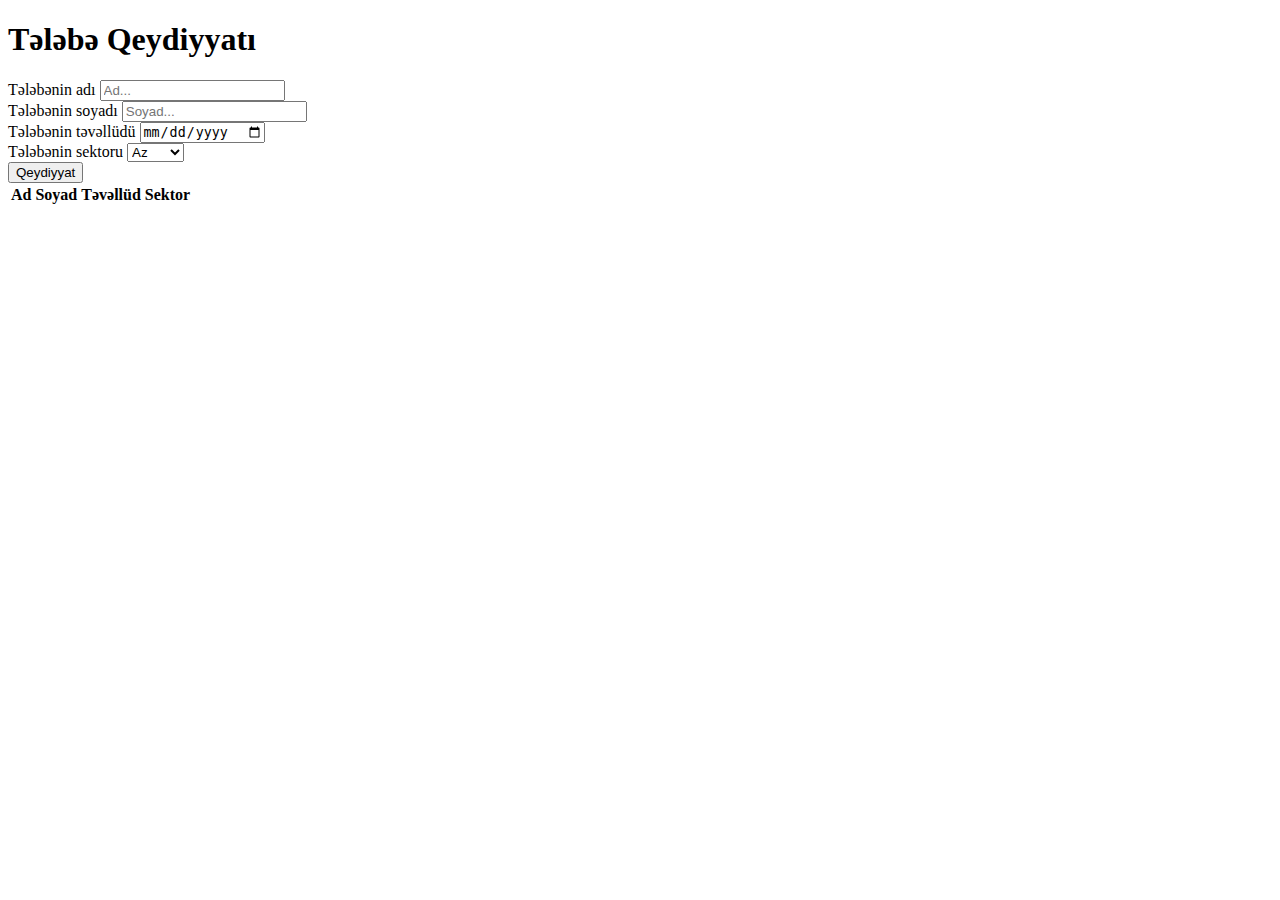
<file: merhele-2-01/index.html>
<!DOCTYPE html>
<html lang="en">
  <head>
    <meta charset="UTF-8" />
    <meta http-equiv="X-UA-Compatible" content="IE=edge" />
    <meta name="viewport" content="width=device-width, initial-scale=1.0" />

    <!-- font awesome icons -->
    <link
      rel="stylesheet"
      href="https://cdnjs.cloudflare.com/ajax/libs/font-awesome/6.1.1/css/all.min.css"
      integrity="sha512-KfkfwYDsLkIlwQp6LFnl8zNdLGxu9YAA1QvwINks4PhcElQSvqcyVLLD9aMhXd13uQjoXtEKNosOWaZqXgel0g=="
      crossorigin="anonymous"
      referrerpolicy="no-referrer"
    />

    <link rel="stylesheet" href="style.css" />

    <title>Student Registiration</title>

    <!-- Bootstrap -->
    <!-- Bootstrap css -->
    <link
      href="https://cdn.jsdelivr.net/npm/bootstrap@5.1.3/dist/css/bootstrap.min.css"
      rel="stylesheet"
      integrity="sha384-1BmE4kWBq78iYhFldvKuhfTAU6auU8tT94WrHftjDbrCEXSU1oBoqyl2QvZ6jIW3"
      crossorigin="anonymous"
    />
  </head>
  <body>
    <!-- 
        Layihənin texniki tələbləri
        Tələbənin adını, soyadını, təvəllüdünü
        və sektorunu qeydiyyat edən proyekt yazmaq.
        Sektor bölməsində Az, Rus, İngilis seçimləri olsun.
        Proyekt veb yaxudda desktop ola bilər.
        İstənilən proqramlaşdırma dili istifadə etmək olar.
        İstənilən verilənlər bazası proqramı istifadə etmək olar.
        Proqram ilk açıldığında tələbələrin sıyahısı
        çıxmalıdır ekrana. pəncərənin yuxarı hissəsində
        tələbənin məlumatlarını qeydiyyat etmək üçün
        qrafik komponentlər yerləşdirilməlidir.
        İstifadəçi bu komponentlərə məlumatları daxil edib
        qeydiyyat düyməsinə basdığı zaman, daxil etdiyi məlumatlar
        bazaya yazılmalıdır və bazada olan tələbələrin məlumatları 
        pəncərədə olan cədvəl komponentində görünməlidir.
        İstifadəçi siyahıda olan tələbələrdən istədiyi birini seçib
        silə bilər. Həmçinin istifadəçi siyahıdan tələbəni seçdiyi zaman 
        seçdiyi tələbənin məlumatları yuxarıda olan qeydiyyat üçün 
        olan komponentlərə yazılmalıdır və istifadəçi məlumatları 
        redaktə edə bilməlidir.
        Proqrama login funksiyasını əlavə etmək əlavə üstünlük gətirəcək.
    -->

    <header class="m-3">
      <h1 class="text-center">Tələbə Qeydiyyatı</h1>
    </header>

    <main>
      <div class="container shadow mb-5 bg-body rounded">
        <form class="p-3" id="form">
          <div class="p-2">
            <label for="name" class="form-label">Tələbənin adı</label>
            <input
              class="form-control"
              id="name"
              type="text"
              placeholder="Ad..."
              required
            />
          </div>

          <div class="p-2">
            <label for="surname" class="form-label">Tələbənin soyadı</label>
            <input
              class="form-control"
              id="surname"
              type="text"
              placeholder="Soyad..."
              required
            />
          </div>

          <div class="p-2">
            <label for="birth" class="form-label">Tələbənin təvəllüdü</label>
            <input class="form-control" id="birth" type="date" required />
          </div>

          <div class="p-2">
            <label for="sektor" class="form-label">Tələbənin sektoru</label>
            <select
              id="sektor"
              class="form-select"
              aria-label="Default select example"
            >
              <option value="az">Az</option>
              <option value="rus">Rus</option>
              <option value="ingilis">Ingilis</option>
            </select>
          </div>

          <button class="submitBtn btn btn-outline-secondary m-2" type="submit">
            Qeydiyyat
          </button>
        </form>
      </div>

      <div class="container">
        <table class="table table-striped">
          <thead>
            <tr>
              <th scope="col">Ad</th>
              <th scope="col">Soyad</th>
              <th scope="col">Təvəllüd</th>
              <th scope="col">Sektor</th>
            </tr>
          </thead>
          <tbody class="table-body"></tbody>
        </table>
      </div>
    </main>

    <script src="index.js"></script>

    <script
      src="https://cdn.jsdelivr.net/npm/bootstrap@5.1.3/dist/js/bootstrap.bundle.min.js"
      integrity="sha384-ka7Sk0Gln4gmtz2MlQnikT1wXgYsOg+OMhuP+IlRH9sENBO0LRn5q+8nbTov4+1p"
      crossorigin="anonymous"
    ></script>
  </body>
</html>
</file>
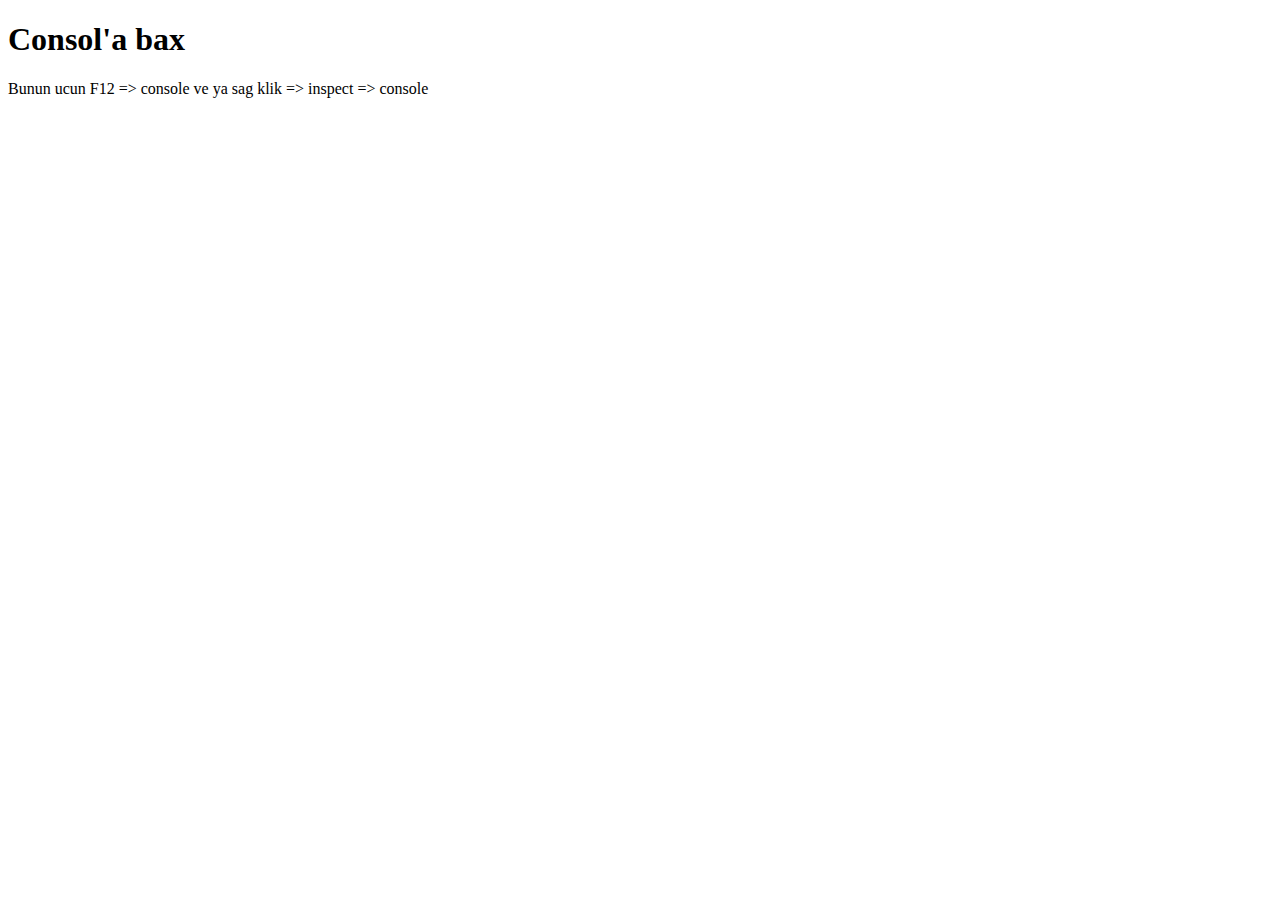
<file: merhele1-addim2/mesele-1/index.html>
<!DOCTYPE html>
<html lang="en">
  <head>
    <meta charset="UTF-8" />
    <meta http-equiv="X-UA-Compatible" content="IE=edge" />
    <meta name="viewport" content="width=device-width, initial-scale=1.0" />
    <title>Document</title>
  </head>
  <body>
    <h1>Consol'a bax</h1>

    <p>Bunun ucun F12 => console ve ya sag klik => inspect => console</p>

    <script src="index.js"></script>
  </body>
</html>
</file>
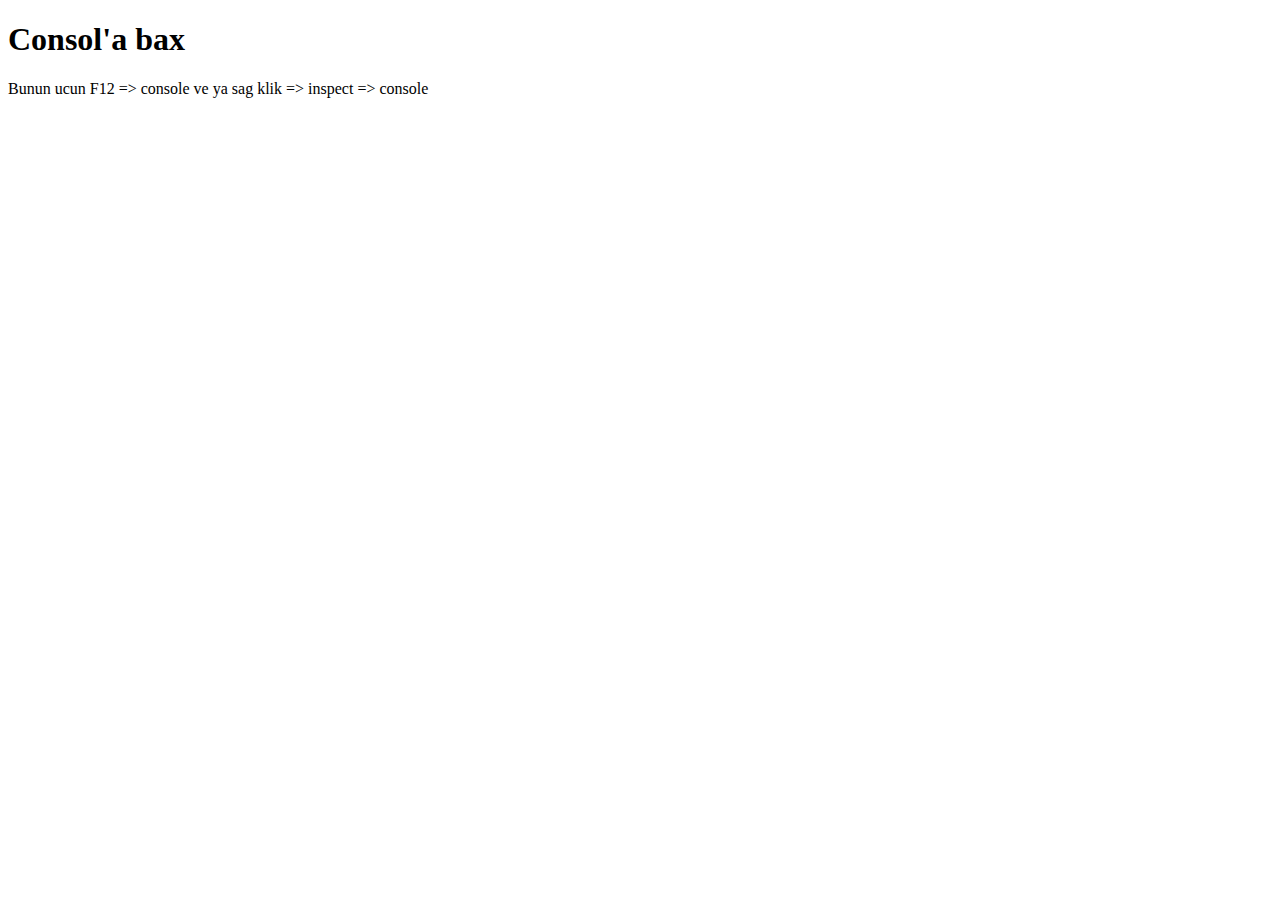
<file: merhele1-addim2/mesele-4/index.html>
<!DOCTYPE html>
<html lang="en">
  <head>
    <meta charset="UTF-8" />
    <meta http-equiv="X-UA-Compatible" content="IE=edge" />
    <meta name="viewport" content="width=device-width, initial-scale=1.0" />
    <title>Document</title>
  </head>
  <body>
    <h1>Consol'a bax</h1>

    <p>Bunun ucun F12 => console ve ya sag klik => inspect => console</p>

    <script src="index.js"></script>
  </body>
</html>
</file>
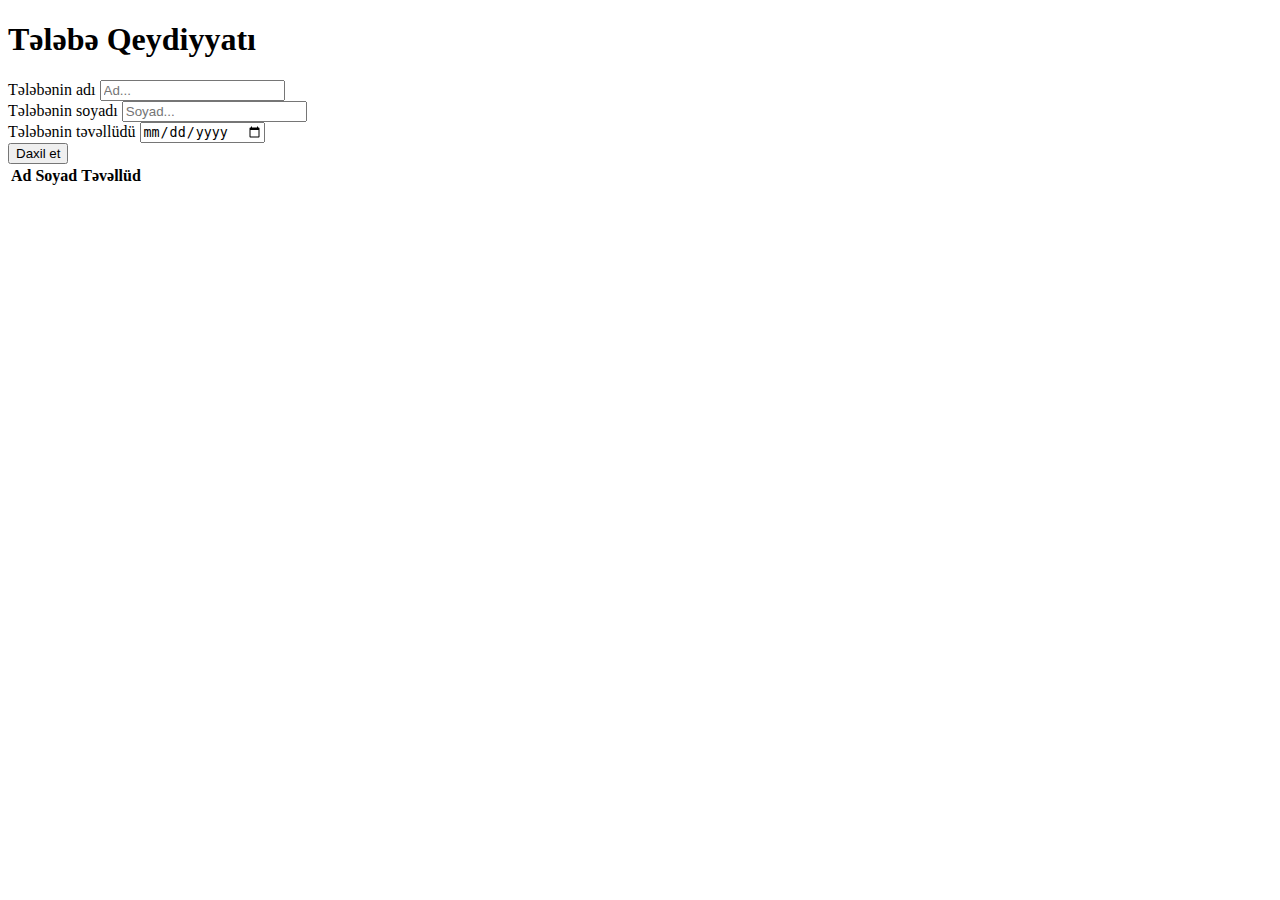
<file: merhele1-addim2/mesele-5/index.html>
<!DOCTYPE html>
<html lang="en">
  <head>
    <meta charset="UTF-8" />
    <meta http-equiv="X-UA-Compatible" content="IE=edge" />
    <meta name="viewport" content="width=device-width, initial-scale=1.0" />
    <title>Student Registiration</title>

    <link
      href="https://cdn.jsdelivr.net/npm/bootstrap@5.2.2/dist/css/bootstrap.min.css"
      rel="stylesheet"
      integrity="sha384-Zenh87qX5JnK2Jl0vWa8Ck2rdkQ2Bzep5IDxbcnCeuOxjzrPF/et3URy9Bv1WTRi"
      crossorigin="anonymous"
    />
  </head>
  <body>
    <!-- 
        Qrafik pəncərəsi olan proqram yazmaq lazımdır!
        Proqram tələbə qeydiyyatı etmək üçündür.
        Proqramın pəncərəsi açıldığı zaman, istifadəçi tələbənin adını, soyadını, təvəllüdünü
        yaza bilməlidir və qeydiyyat düyməsinə basdığı zaman, daxil etdiyi məlumatlar qeydiyyat
        olunmalı və cədvəldə bütün qeydiyyat olunan tələbələrin siyahısı görünməlidir. 
    -->

    <header class="m-3">
      <h1>Tələbə Qeydiyyatı</h1>
    </header>

    <main>
      <div class="container shadow mb-5 bg-body rounded">
        <form class="p-3" id="form">
          <div class="p-2">
            <label for="name" class="form-label">Tələbənin adı</label>
            <input
              class="form-control"
              id="name"
              type="text"
              placeholder="Ad..."
              required
            />
          </div>

          <div class="p-2">
            <label for="surname" class="form-label">Tələbənin soyadı</label>
            <input
              class="form-control"
              id="surname"
              type="text"
              placeholder="Soyad..."
              required
            />
          </div>

          <div class="p-2">
            <label for="birth" class="form-label">Tələbənin təvəllüdü</label>
            <input class="form-control" id="birth" type="date" required />
          </div>

          <button class="submitBtn btn btn-primary m-2" type="submit">
            Daxil et
          </button>
        </form>
      </div>

      <div class="container">
        <table class="table table-striped">
          <thead>
            <tr>
              <th scope="col">Ad</th>
              <th scope="col">Soyad</th>
              <th scope="col">Təvəllüd</th>
            </tr>
          </thead>
          <tbody class="table-body"></tbody>
        </table>
      </div>
    </main>

    <script src="index.js"></script>
  </body>
</html>
</file>
<file: merhele-2-01/style.css>
.dropdown-toggle::after {
    display: none!important;
}
</file>
